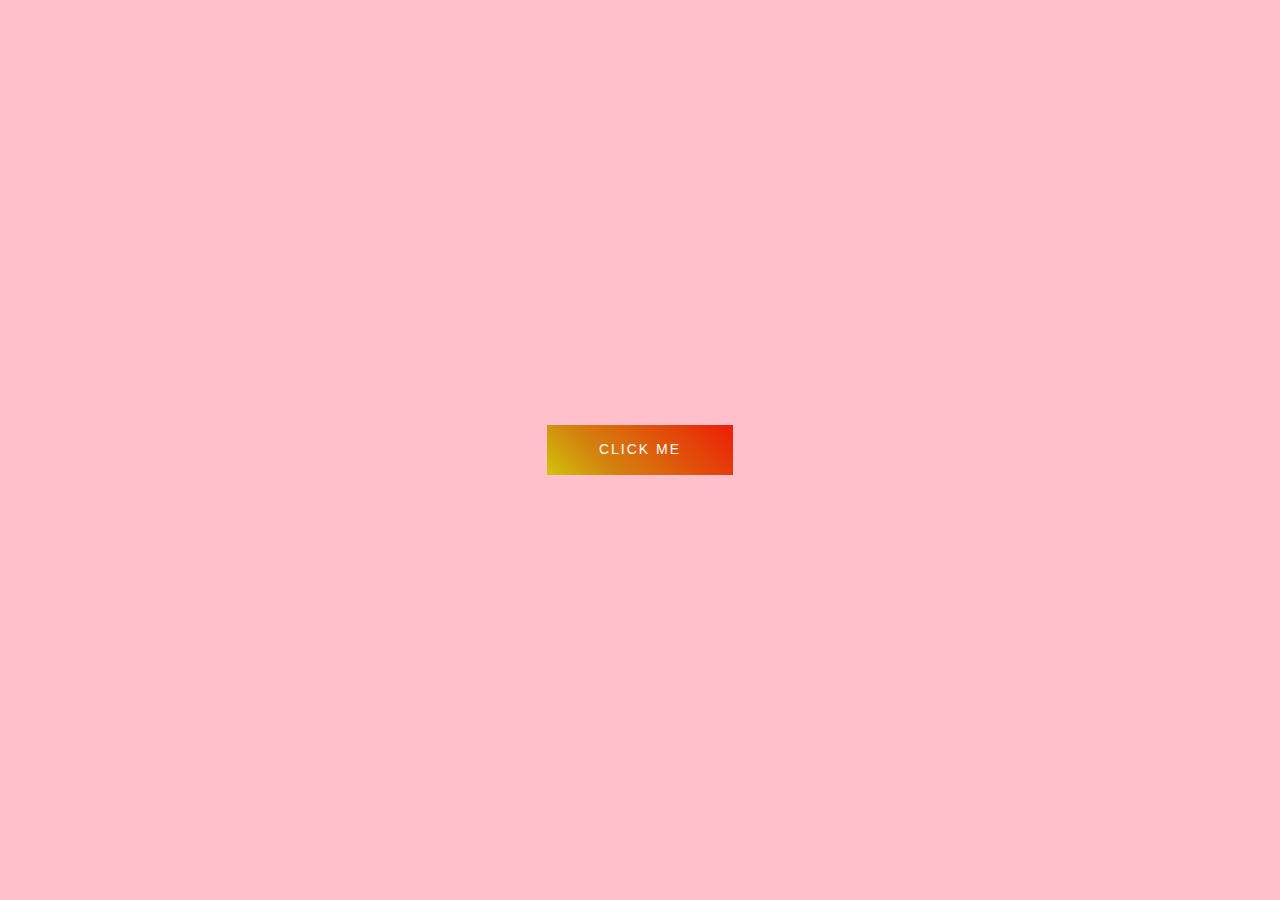
<file: Christmas/index.html>
<head>
    <link rel="stylesheet" href="css/main.css">
</head>
<body>
        <div class="button-container">
                <a href="animation.html" class="btn"><span>Click Me</span></a>
        </div>
</body>
</file>
<file: Christmas/css/main.css>
body{
    background-color: pink;
    font-family: 'Open Sans', sans-serif;
}

.button-container {
    position: absolute;
    top: 50%;
    left: 50%;
    -webkit-transform: translate(-50%, -50%);
            transform: translate(-50%, -50%);
  }
  
  .btn {
    display: block;
    height: 50px;
    width: 186px;
    position: relative;
    overflow: hidden;
    text-decoration: none;
    text-transform: uppercase;
    letter-spacing: 2px;
    color: white;
    font-size: 14px;
    text-align: center;
  }
  .btn:after {
    position: absolute;
    content: '';
    display: inline-block;
    background: #388803;
    background: linear-gradient(45deg, #378105 0%, #d1e70a 25%, #d3840e 51%, #f50505 100%);
    height: 50px;
    width: 372px;
    z-index: -1;
    -webkit-transform: translateX(-280px);
            transform: translateX(-280px);
    transition: -webkit-transform 400ms ease-in;
    transition: transform 400ms ease-in;
    transition: transform 400ms ease-in, -webkit-transform 400ms ease-in;
  }
  .btn:hover:after {
    -webkit-transform: translateX(-200px);
            transform: translateX(-200px);
  }
  .btn span {
    position: relative;
    top: 16px;
  }
</file>
